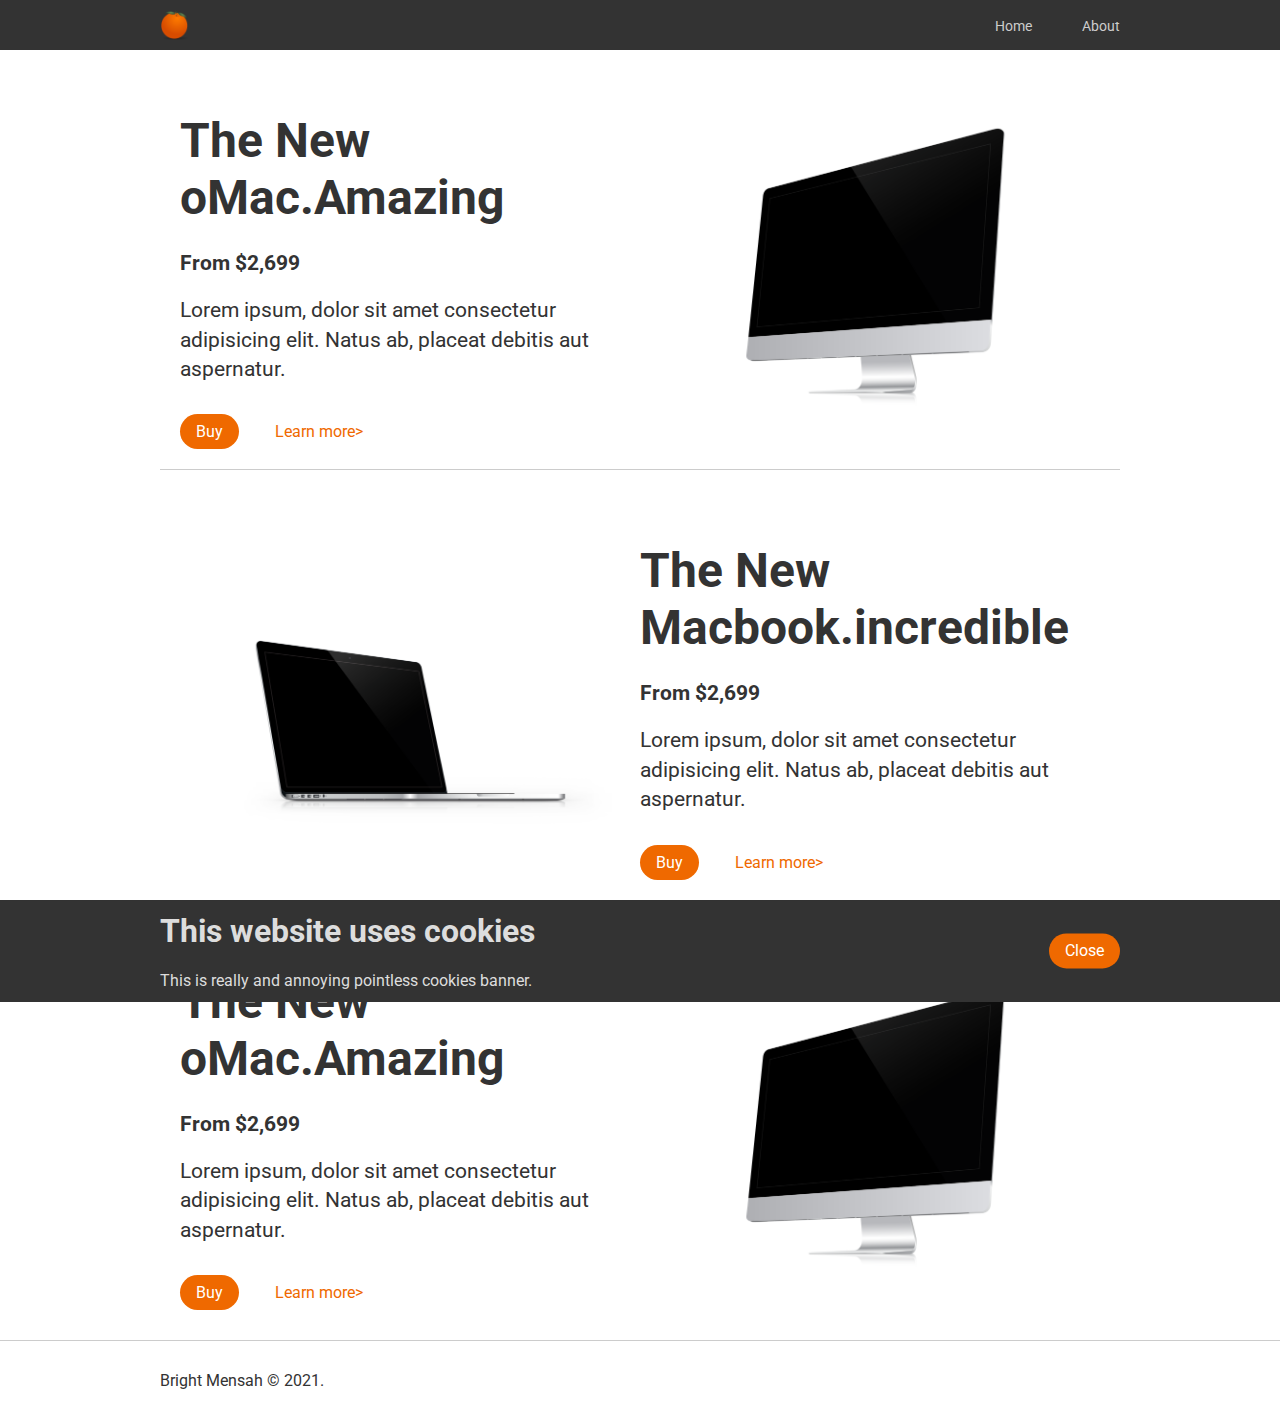
<file: index.html>
<!DOCTYPE html>

<html lang="en">
    <head>
        <meta charset="UTF-8">
        <meta http-equiv="X-UA-Compatible" content="IE=edge">
        <meta name="viewport" content="width=device-width, initial-scale=1.0">
        <title>Ecommerce</title>
        <link rel="preconnect" href="https://fonts.gstatic.com">
<link href="https://fonts.googleapis.com/css2?family=Roboto:wght@400;700&display=swap" rel="stylesheet">
        <link rel="stylesheet" href="css/style.css">


        
        

    </head>
    <body>
       
       <header class="header">
           <div class ="constrain">

            <h1>
                <a href="/">
                    <span>Orange</span>
                    <img src="img/orange.png" alt="orange">
                </a>
            </h1>
               
            <nav>
                <ul>
                    <!--back slash (/) to send the user to the homepage-->
                    <li id= hi> <a href="/">Home</a> </li>
                    <li><a href="/about.html">About</a></li>
               
                </ul>
            </nav>

           </div>
        

              
           
       </header>

       <!-- horizontal rule -->
       <hr>

       <section class="constrain">
           <article class = "product">
               <div class="product-text">

                <h1>The New oMac.Amazing</h1>
               <h2>From $2,699</h2>
               <p>Lorem ipsum, dolor sit amet consectetur adipisicing elit. Natus ab, placeat debitis aut aspernatur.</p>
                <nav class="product-nav">
                    <ul>
                        <!--back slash (/) to send the user to the homepage-->
                        <li> <a href="#"class="button button-orange">Buy</a> </li>
                        <!--&gt; means greater than-->
                        <li><a href="#"class="button button-white">Learn more&gt;</a></li>
                
                    </ul>
                </nav>
               </div>
               <div class="product-image">
                   <img src="img/omac.png" alt="oMac" width="400px">

               </div>
               
           </article>
        
       </section>

       <section class="constrain">
        <article class = "product product-reverse">
            <div class="product-text">

             <h1>The New Macbook.incredible</h1>
            <h2>From $2,699</h2>
            <p>Lorem ipsum, dolor sit amet consectetur adipisicing elit. Natus ab, placeat debitis aut aspernatur.</p>
             <nav class="product-nav">
                 <ul>
           <!--back slash (/) to send the user to the homepage-->
            <li> <a href="#"class="button button-orange">Buy</a> </li>
             <!--&gt; means greater than-->
           <li><a href="#"class="button button-white">Learn more&gt;</a></li>
             
                 </ul>
             </nav>
            </div>
            <div class="product-image">
                <img src="img/macbook.png" alt="macbook" width="400px">

            </div>
            
        </article>
        

    </section>


    <section class="constrain">
        <article class = "product last-product">
            <div class="product-text">

             <h1>The New oMac.Amazing</h1>
            <h2>From $2,699</h2>
            <p>Lorem ipsum, dolor sit amet consectetur adipisicing elit. Natus ab, placeat debitis aut aspernatur.</p>
             <nav class="product-nav">
                 <ul>
                     <!--back slash (/) to send the user to the homepage-->
                     <li> <a href="#"class="button button-orange">Buy</a> </li>
                     <!--&gt; means greater than-->
                     <li><a href="#"class="button button-white">Learn more&gt;</a></li>
             
                 </ul>
             </nav>
            </div>
            <div class="product-image">
                <img src="img/omac.png" alt="oMac" width="400px">

            </div>
            
        </article>
        

    </section>

       <hr>
       <footer class="footer">
           <div class="constrain">
                 <!--copy right symbol is &copy;-->
           Bright Mensah &copy; 2021.
    
           </div>
         
       </footer>

       <!-- cookies banner -->
       <section class="cookies-banner">
           <div class="constrain">
               <div class="cookies-banner-text">

                   <h1>This website uses cookies</h1>
                   <p>This is really and annoying pointless 
                       cookies banner.</p>
               </div>

               <div class="cookies-banner-button">
                   <a href="#" class="button button-orange">Close</a>
    
           </div>

               </div>
               
       </section>
       <!--  add javascript file or extension here -->

       <script src="js/global.js"></script>

     

    </body>
</html>
</file>
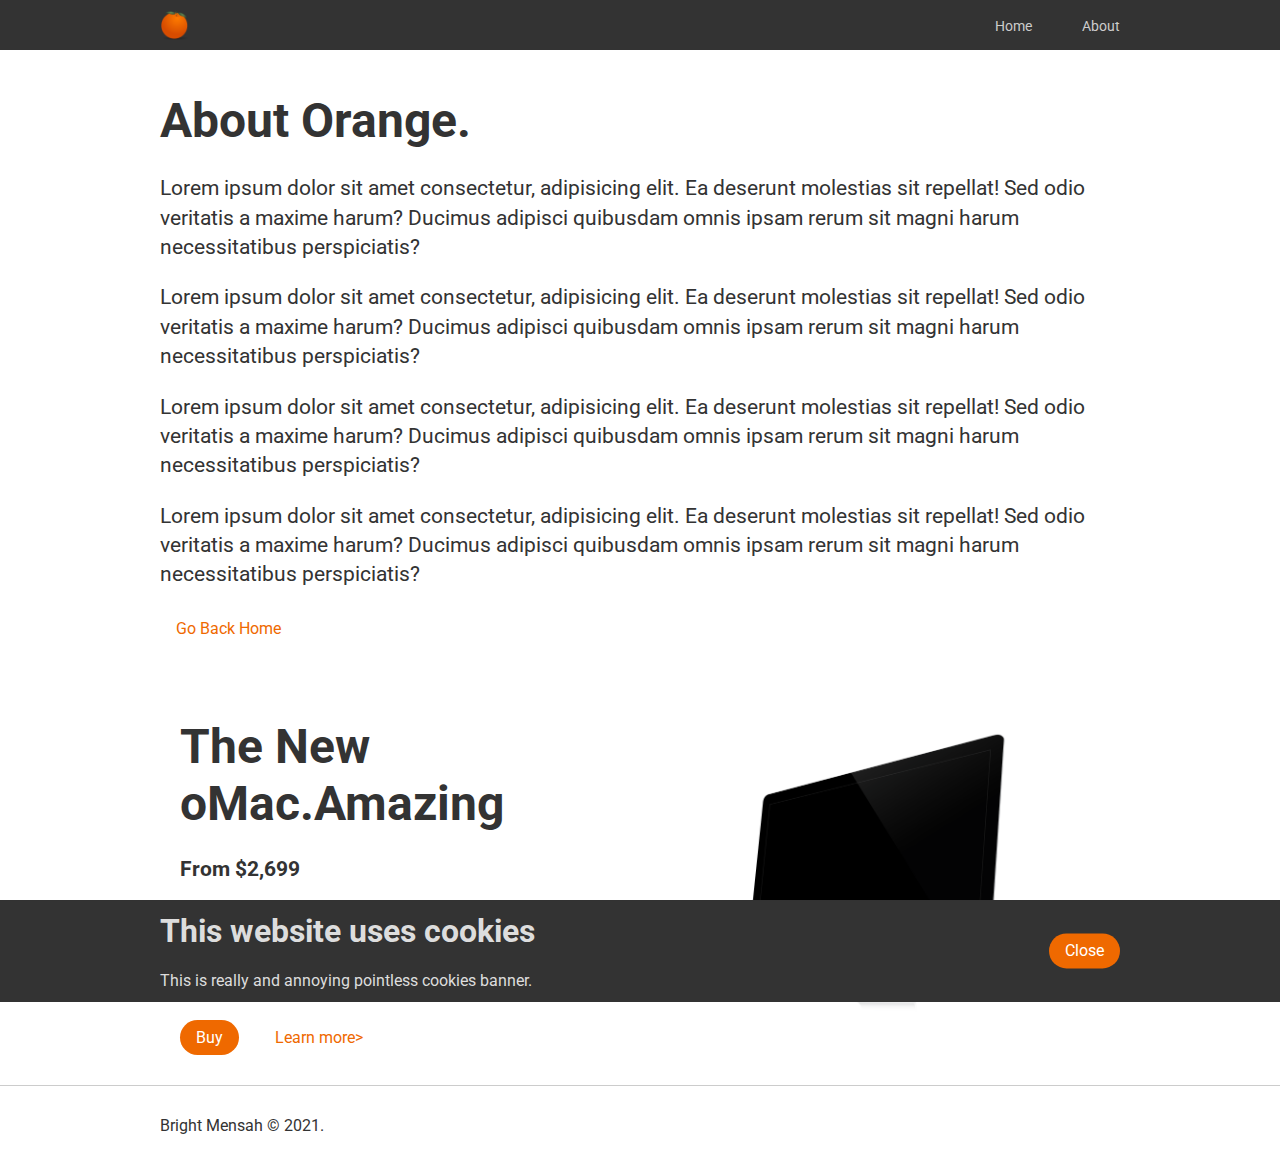
<file: about.html>
<!DOCTYPE html>
<html lang="en">
    <head>
        <meta charset="UTF-8">
        <meta http-equiv="X-UA-Compatible" content="IE=edge">
        <meta name="viewport" content="width=device-width, initial-scale=1.0">
        <title>Ecommerce</title>
        <link rel="preconnect" href="https://fonts.gstatic.com">
<link href="https://fonts.googleapis.com/css2?family=Roboto:wght@400;700&display=swap" rel="stylesheet">
<link rel="stylesheet" href="css/style.css">

        
        

    </head>
    <body>
       
       <header class="header">
           <div class ="constrain">

            <h1>
                <a href="/">
                    <span>Orange</span>
                    <img src="img/orange.png" alt="orange">
                </a>
            </h1>
               
            <nav>
                <ul>
                    <!--back slash (/) to send the user to the homepage-->
                    <li id= hi> <a href="/">Home</a> </li>
                    <li><a href="/about.html">About</a></li>
               
                </ul>
            </nav>

           </div>
        

              
           
       </header>

       <!-- horizontal rule -->
       <hr>

       <section class="constrain">
          <article class="content">
              <h1>About Orange.</h1>
              <p>Lorem ipsum dolor sit amet consectetur, adipisicing elit. Ea deserunt molestias sit repellat! Sed odio veritatis a maxime harum? Ducimus adipisci quibusdam omnis ipsam rerum sit magni harum necessitatibus perspiciatis?</p>
              <p>Lorem ipsum dolor sit amet consectetur, adipisicing elit. Ea deserunt molestias sit repellat! Sed odio veritatis a maxime harum? Ducimus adipisci quibusdam omnis ipsam rerum sit magni harum necessitatibus perspiciatis?</p>
              <p>Lorem ipsum dolor sit amet consectetur, adipisicing elit. Ea deserunt molestias sit repellat! Sed odio veritatis a maxime harum? Ducimus adipisci quibusdam omnis ipsam rerum sit magni harum necessitatibus perspiciatis?</p>
              <p>Lorem ipsum dolor sit amet consectetur, adipisicing elit. Ea deserunt molestias sit repellat! Sed odio veritatis a maxime harum? Ducimus adipisci quibusdam omnis ipsam rerum sit magni harum necessitatibus perspiciatis?</p>
              <a href="/index.html" class="button button-white">Go Back Home</a>
          </article>
    </section>


    <section class="constrain">
        <article class = "product last-product">
            <div class="product-text">

             <h1>The New oMac.Amazing</h1>
            <h2>From $2,699</h2>
            <p>Lorem ipsum, dolor sit amet consectetur adipisicing elit. Natus ab, placeat debitis aut aspernatur.</p>
             <nav class="product-nav">
                 <ul>
                     <!--back slash (/) to send the user to the homepage-->
                     <li> <a href="#"class="button button-orange">Buy</a> </li>
                     <!--&gt; means greater than-->
                     <li><a href="#"class="button button-white">Learn more&gt;</a></li>
             
                 </ul>
             </nav>
            </div>
            <div class="product-image">
                <img src="img/omac.png" alt="oMac" width="400px">

            </div>
            
        </article>
        

    </section>

       <hr>
       <footer class="footer">
           <div class="constrain">
                 <!--copy right symbol is &copy;-->
           Bright Mensah &copy; 2021.
    
           </div>
         
       </footer>

       <!-- cookies banner -->
       <section class="cookies-banner">
           <div class="constrain">
               <div class="cookies-banner-text">

                   <h1>This website uses cookies</h1>
                   <p>This is really and annoying pointless 
                       cookies banner.</p>
               </div>

               <div class="cookies-banner-button">
                   <a href="#" class="button button-orange">Close</a>
    
           </div>

               </div>
               
       </section>
       <!--  add javascript file or extension here -->

       <script src="js/global.js"></script>

     

    </body>
</html>
</file>
<file: css/style.css>
/* basic styles */
body{
    color:#333;
    margin: 0;
    font-family: 'Roboto', sans-serif;
    
}


   hr{
       /* hide the horizontal rule*/
       display: none;
   }

   /* reusables */
   .constrain{
       max-width: 960px;
       margin: 0 auto;
       padding: 10px 20px;
   }
   .button{
       text-decoration: none;
       padding: 8px 16px;
       border-radius: 20px;
       transition: background-color 0.3s;
       display: inline-block;
   }
   .button-orange{

       background-color: #ef6900;
       color: white;

   }
   .button-orange:hover{
       background-color: #eda36a;
   }
   .button-white:hover{
       background-color: #eee;
   }
   .button-white{
       background-color:white;
       color:#ef6900;

   }


   /* header */
   .header{
       background-color:#333 ;

      
      

   }
   
   .header a{
       /* to set color for the options on the header */
       color: #ccc;
       /* to remove the underline from the text */
       text-decoration: none;
       font-size: 14px;
       transition: color 0.3s;
   

   }
   .constrain{
      
       display: flex;
       justify-content: space-between;
       align-items: center;
   }
   
   .header h1{
       margin: 0;
       padding: 0;
   }
   .header h1 span{
       display: none;

   }
   .header h1 img{
       width: 30px;
       display: block;
   }
   .header a:hover{
       color: white;
   }
   .header nav ul{
       display: flex;
       list-style: none;
       margin: 0;
       padding: 0;

   }
   .header nav ul a{
       /* give space to the navigation items */
       margin-left: 50px;
   }

   /* product */
   .product{
       display:flex;
       align-items: center;
       border-bottom: 1px solid #ccc;
       padding: 100px 0;

   }
   
   .product:first-child{
       padding: 20px;
   }
   .last-product{
       border-bottom: none;
   }
   
   .product-reverse{
       flex-direction: row-reverse;

   }
   .product-text, .product-image{
       flex: 50% 0 0;
   }
   .product-text h1, .content h1{
       font-size: 48px;
       margin-bottom: 25px;
   }
   .product-text h2, .content h2{
       font-size: 21px;
   }
   .product-text p, .content p{
       font-size: 21px;
       line-height: 1.4;
   }
   .product-nav{
       margin-top: 30px;
   }
   .product-nav ul{
       list-style: none;
       margin: 0;
       padding: 0;
       display: flex;

   }
   .product-nav ul a{
       margin-right: 20px;
   }
   .product-image img{
       width: 100%;
   }
   /* footer */
   .footer{
       border-top: 1px solid #ccc;
       padding: 20px 0;
       
   }
   .cookies-banner{
       background-color: #333;
       color: #ddd;
       padding: 2px 0;
       position: fixed;
       bottom: 0;
       width: 100%;
       margin-top: 50;
       transform: translateY(100%);
       transition: transform 0.3s;
  
   }
   .cookies-banner.show{
       transform: translateY(0%);
   }
   .cookies-banner .constrain{
       display: flex;
       justify-content: space-between;
   }
   .cookies-banner h1{
       margin-top: 0;

   }
   .cookies-banner p{
       margin-bottom: 0;
   }

   /* media quaries to make web pages on phone look good */
   @media (max-width: 767px){
       .product{
           display:block ;
           padding: 30px 0;
        }
        .product:first-child{
            padding: 0;
        }
        .product h1, .content h1{
            font-size: 34px;
        }
        .cookies-banner{
            display: block;
            width: 100%;
           
        }
        .product h2, .content h2{
            font-size: 16px;

        }
        .product p, .content p{
            font-size: 16px;
        }
       
     
 
      
    

   }
</file>
